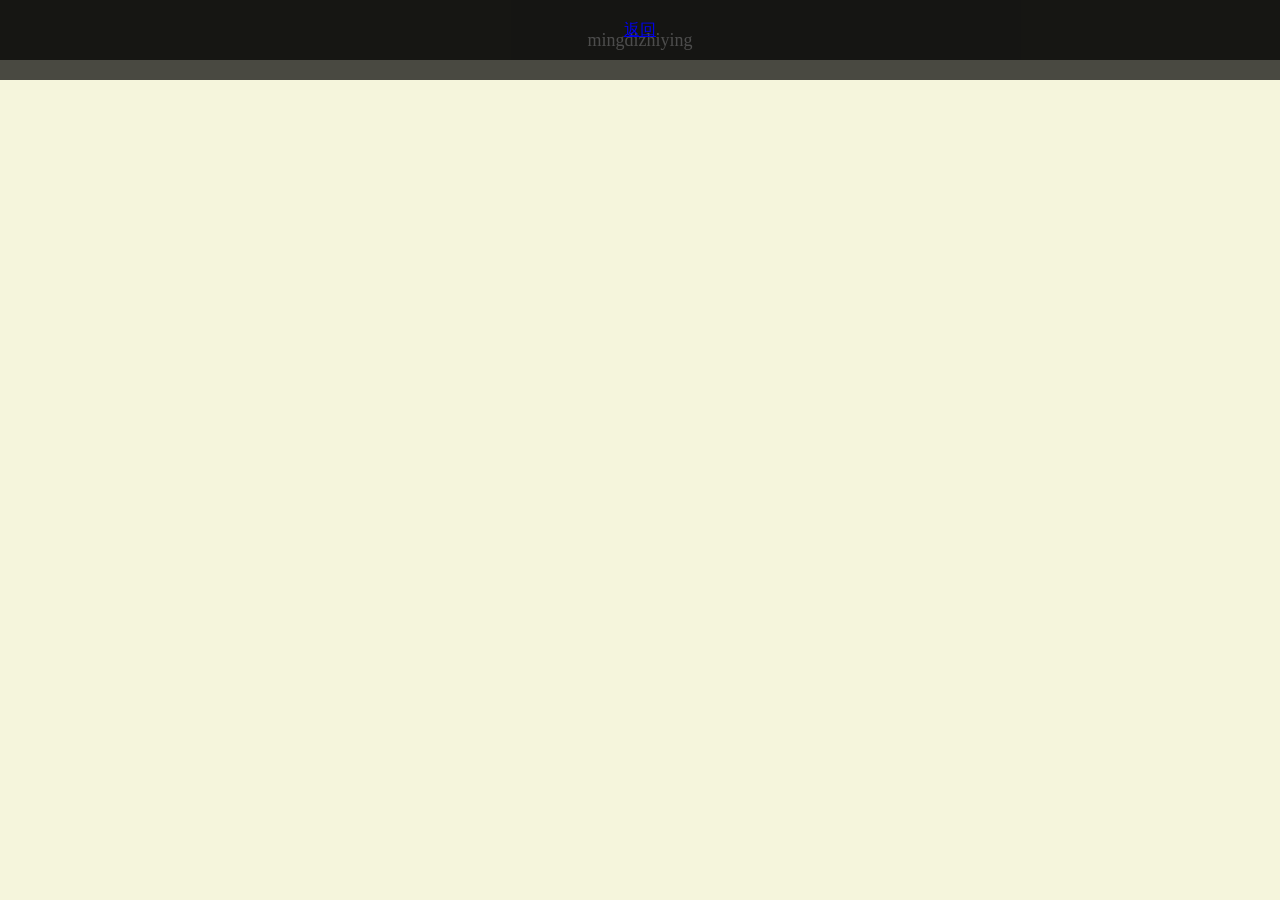
<file: quanzhou.html>
<!DOCTYPE html>
<html lang="en">
<head>
    <meta charset="UTF-8">
    <meta name="viewport" content="width=device-width, initial-scale=1.0">
    <link rel="stylesheet" href="style.css">
    <title>泉州</title>
</head>
<ul class="navbar">
        <a href="index.html">返回</a>
    </ul>
<body>
   <footer>
        <div>
            mingdizhiying
        </div>
    </footer> 
</body>

</html>
</file>
<file: style.css>
header{
    width:100%;
    height: 500px;
}
body{
    margin: 0;
    background-color: beige;
}

.navbar{
    display: flex;
    list-style-type: none;
    width: 100%;
    height: 60px;
    padding: 0;
    margin: 0;
    justify-content: space-around;
    align-items: center;
    position: fixed;
    top: 0;
    z-index: 1;
    background-color: rgba(0, 0, 0, 0.7);
    flex-direction: column;
}

.navbar li{
    padding: 0;
    position: relative;
    top: 60px;
    background-color: rgba(0, 0, 0, 0.7);
    width: 100%;
    border: 1px solid black;
    text-align: center;
    display: none;
}

.navbar li a{
    color: white;
    text-decoration-line: none;
}

.navbar:hover{
    background-color: rgba(0, 0, 0, 0.6);
}
.navbar li:hover{
    background-color: rgba(0, 0, 0, 0.6);
}

.navbar:hover li{
    display: block;
}

.navbar li a:hover{
    opacity: 0.8;
}

#banner{
    width: 100%;
    height: 130%;
    overflow: hidden;
}

#banner img{
    width: 100%;
    height: 100%;
    object-fit: cover;
    object-position: 0% 20%;
}

.overlay{
    position:absolute;
    width: 100%;
    height: 80%;
    top:0;
    left: 0;
    background-color: rgba(0,0,0,0.1);
    color: white;
    font-size: 24pt;
    display: flex;
    align-items: center;
    justify-content: center;
}

.container{
    width: 1024px;
    margin: auto;
}

#sec1{
    padding: 50px;
}

#sec2{
    display: flex;
    justify-content: space-between;
}

#sec2 div{
    width: 500px;
}

#sec2 img{
    width: 100%;
    object-fit: cover;
}

section{
    text-align: center;
    margin: 50px o;
}

section p{
    padding: 0 50px;
}

.img-div{
    margin: auto;
    display: flex;
    justify-content: center;
}

#sec3 img{
    width: 300px;
    object-fit: cover;
    padding: 20px;
}

footer{
    position: sticky;
    width: 100%;
    height: 80px;
    bottom: 0;
    left: 0;
    background-color: rgba(0, 0, 0, 0.7);
    color: white;
    font-size: large;
    display: flex;
    align-items: center;
    justify-content: center;
}
</file>
